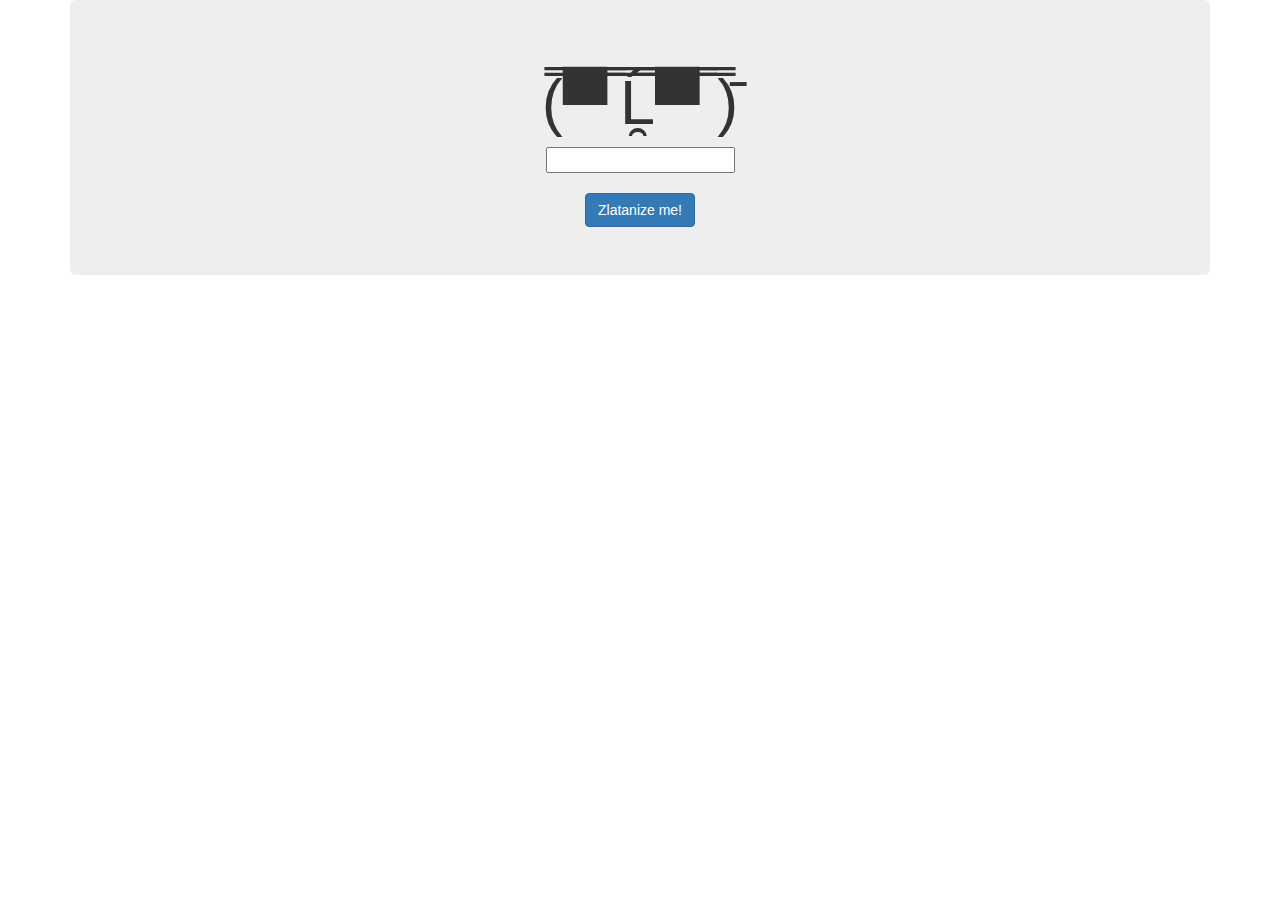
<file: templates/index.html>
<!doctype html>
<head>
<meta charset="utf-8">
<meta name="viewport" content="width=device-width, initial-scale=1">
<link rel="stylesheet" href="https://maxcdn.bootstrapcdn.com/bootstrap/3.3.7/css/bootstrap.min.css">
<script src="https://ajax.googleapis.com/ajax/libs/jquery/3.2.1/jquery.min.js"></script>
<script src="https://maxcdn.bootstrapcdn.com/bootstrap/3.3.7/js/bootstrap.min.js"></script>
</head>

<body>
<title>Zlatanize me!</title>

<div class="container">
  <div class="jumbotron vertical-center">
    <div class="container text-center">
      <h1>(̿▀̿ ̿Ĺ̯̿̿▀̿ ̿)̄</h1>
      <div class="row">
        <div class="col-md-12">
          <input type="text" id="txtSearch" onkeydown="if(event.keyCode == 13) document.getElementById('btnSearch').click()"></input>
          <br/>
          <a href="#" id="btnSearch" class="btn-primary btn h2 lightBlue get-Started-btn" onclick="window.location='/?q=' + $(txtSearch).val()">Zlatanize me!</a>
        </div>
      </div>
    </div>
  </div>
</div>

</body>
</file>
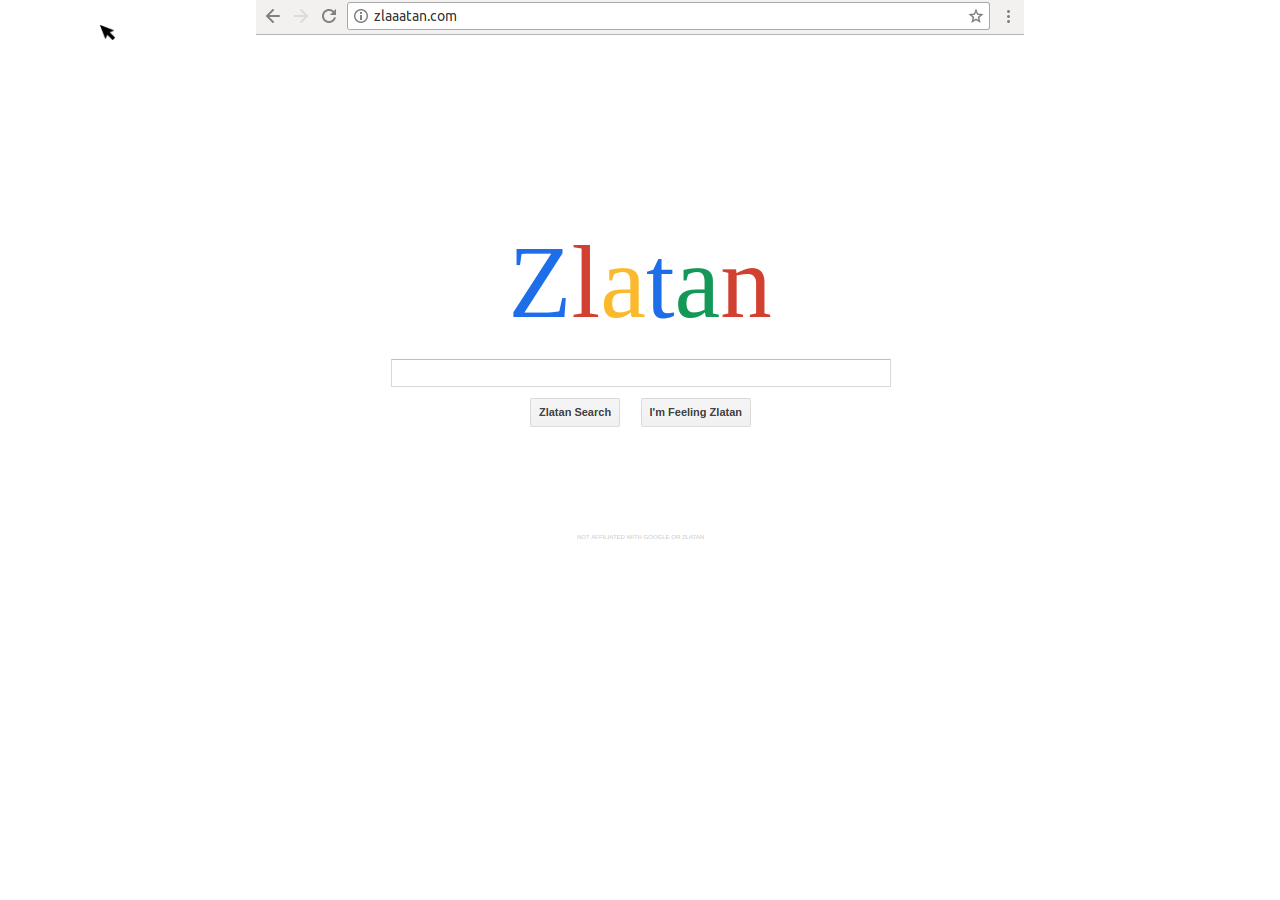
<file: templates/zlatanize.html>
<!doctype html>
<head>
<meta charset="utf-8">
<meta name="viewport" content="width=device-width, initial-scale=1">
<link rel="stylesheet" href="https://maxcdn.bootstrapcdn.com/bootstrap/3.3.7/css/bootstrap.min.css">
<link rel="stylesheet" href="/static/zlatanize.css">
<script src="https://ajax.googleapis.com/ajax/libs/jquery/3.2.1/jquery.min.js"></script>
<script src="https://maxcdn.bootstrapcdn.com/bootstrap/3.3.7/js/bootstrap.min.js"></script>
<script src="/static/zlatan.js"></script>
</head>

<body>
<title>Zlatanize me!</title>
<img class="img-responsive center-block" id="pic" src="/static/zlaaatan.png">
<input style="position:absolute;border:none;background:transparent" type="text" id="searchText"></input>
<img id="cursor" style="position:absolute; top: 25px; left: 100px; height: 15x; width: 15px" src="/static/cursor.png">
</body>
</file>
<file: static/zlatanize.css>
/* Props to http://output.jsbin.com/vuyub/5 */

html, body {
  height: 100%;
}

.container{
  width:1025px;
}

.vertical-center {
  height:100%;
  width:100%;

  text-align: center;  /* align the inline(-block) elements horizontally */
  font: 0/0 a;         /* remove the gap between inline(-block) elements */
}

.vertical-center:before {    /* create a full-height inline block pseudo=element */
  content: ' ';
  display: inline-block;
  vertical-align: middle;  /* vertical alignment of the inline element */
  height: 100%;
}

.vertical-center > .container {
  max-width: 100%;

  display: inline-block;
  vertical-align: middle;  /* vertical alignment of the inline element */
  font: 16px/1 "Helvetica Neue", Helvetica, Arial, sans-serif;        /* <-- reset the font property */
}
</file>
